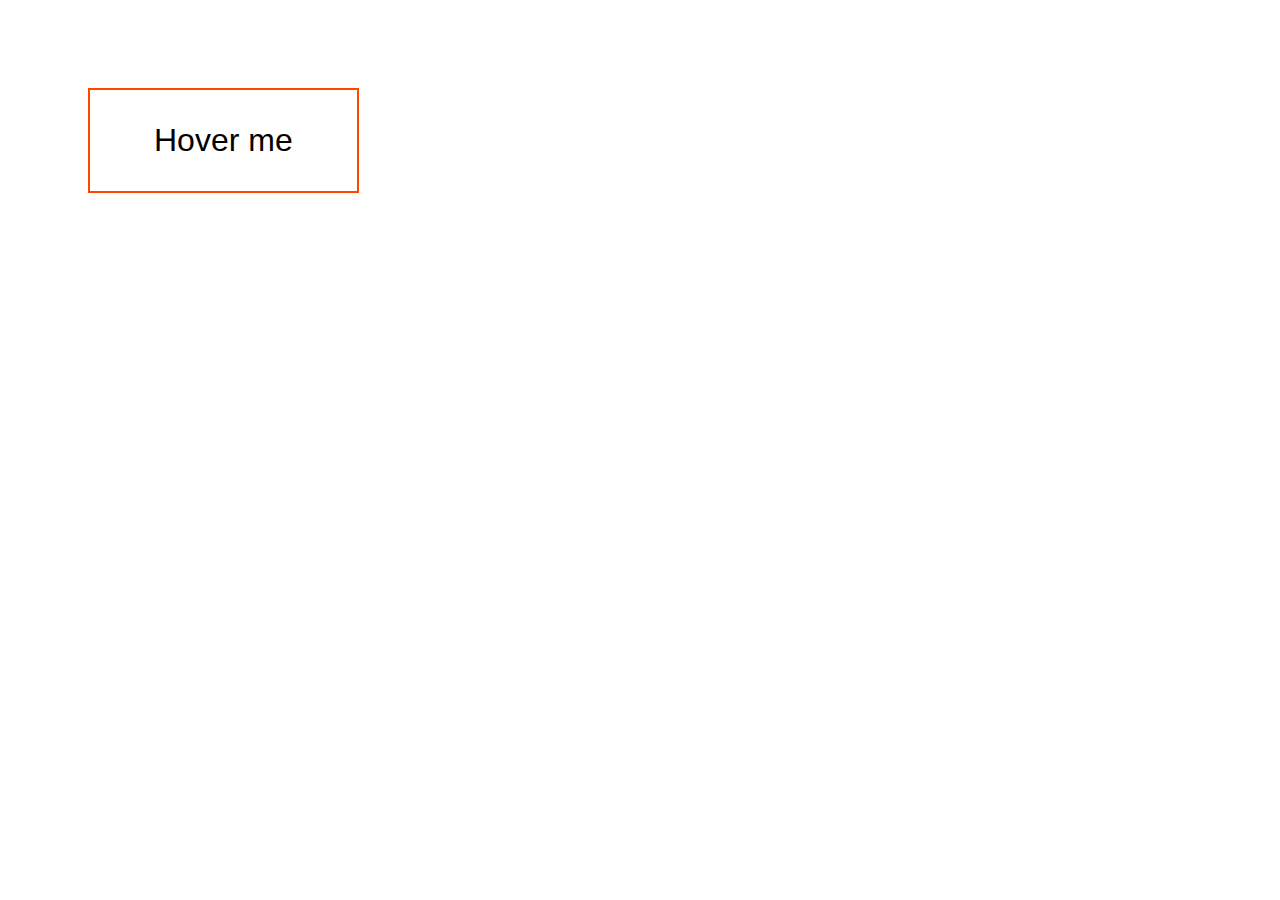
<file: css-animation/1. Transition/index.html>
<!DOCTYPE html>
<html lang="en">
  <head>
    <meta charset="UTF-8" />
    <meta name="viewport" content="width=device-width, initial-scale=1.0" />
    <meta http-equiv="X-UA-Compatible" content="ie=edge" />
    <link rel="stylesheet" href="style.css" />
    <title>CSS Animation - Transition</title>
  </head>
  <body>
    <button>Hover me</button>
  </body>
</html>
</file>
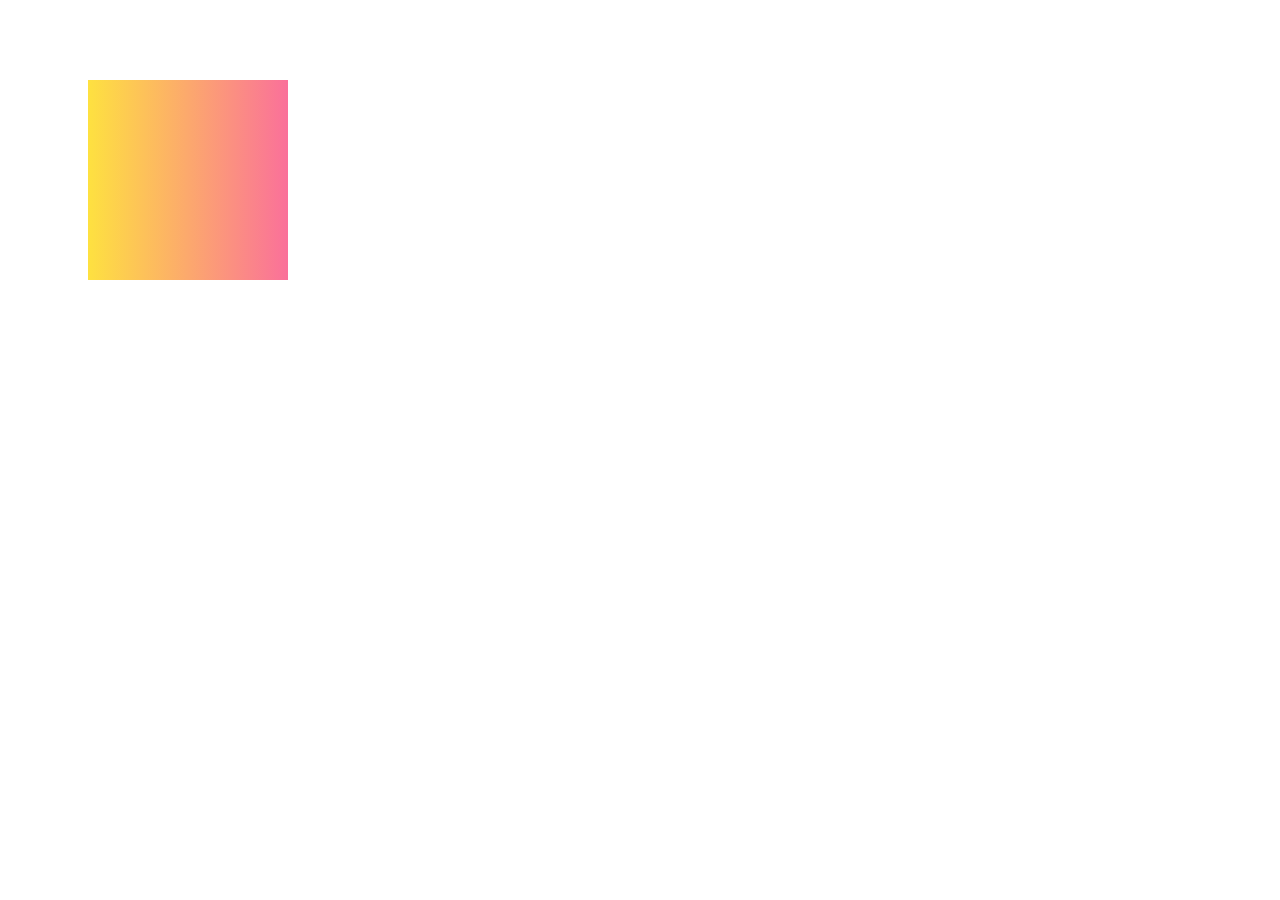
<file: css-animation/2. Transform/index.html>
<!DOCTYPE html>
<html lang="en">
  <head>
    <meta charset="UTF-8" />
    <meta name="viewport" content="width=device-width, initial-scale=1.0" />
    <meta http-equiv="X-UA-Compatible" content="ie=edge" />
    <link rel="stylesheet" href="style.css" />
    <title>CSS Animation - Transform</title>
  </head>
  <body>
    <div class="box"></div>
  </body>
</html>
</file>
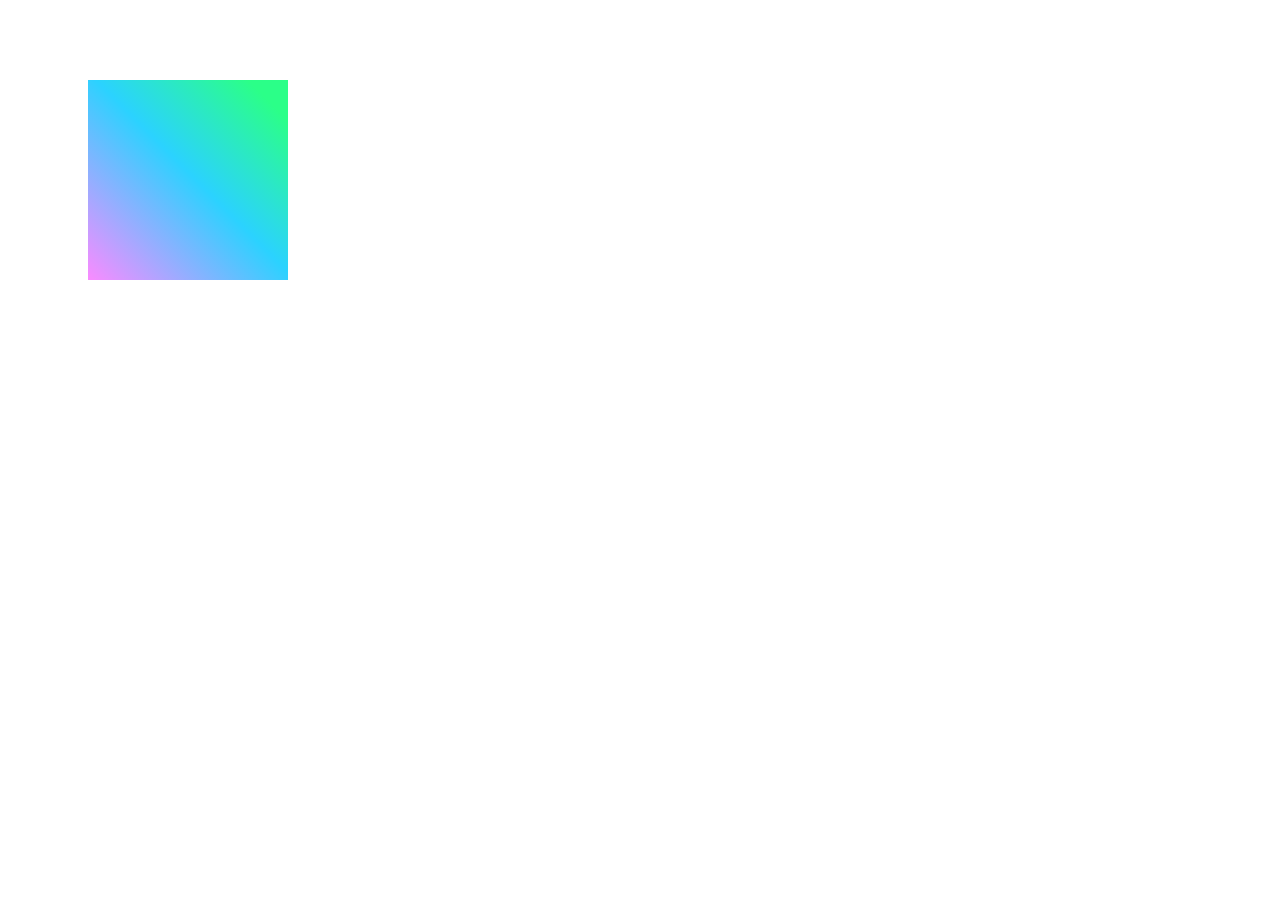
<file: css-animation/3. Animation/index.html>
<!DOCTYPE html>
<html lang="en">
  <head>
    <meta charset="UTF-8" />
    <meta name="viewport" content="width=device-width, initial-scale=1.0" />
    <meta http-equiv="X-UA-Compatible" content="ie=edge" />
    <link rel="stylesheet" href="style.css" />
    <title>CSS Animation - @keyframes</title>
  </head>
  <body>
    <div class="box"></div>
  </body>
</html>
</file>
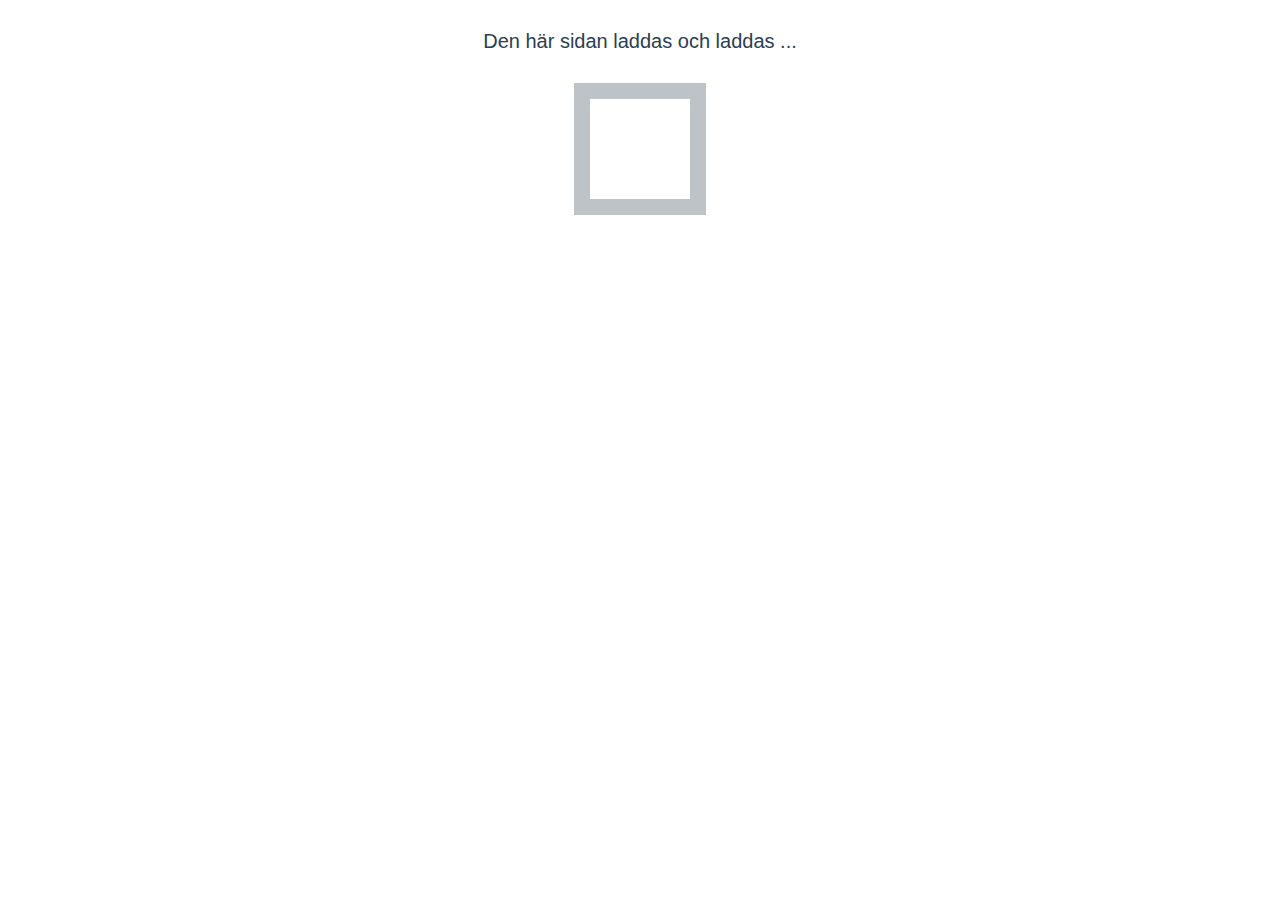
<file: css-animation/4. Sidladdare/index.html>
<!DOCTYPE html>
<html lang="en">
  <head>
    <meta charset="UTF-8" />
    <meta name="viewport" content="width=device-width, initial-scale=1.0" />
    <meta http-equiv="X-UA-Compatible" content="ie=edge" />
    <link rel="stylesheet" href="style.css" />
    <title>CSS Animation - Sidladdare</title>
  </head>
  <body>
    <div class="container">
      <h1>Den här sidan laddas och laddas ...</h1>
      <div class="loader"></div>
    </div>
  </body>
</html>
</file>
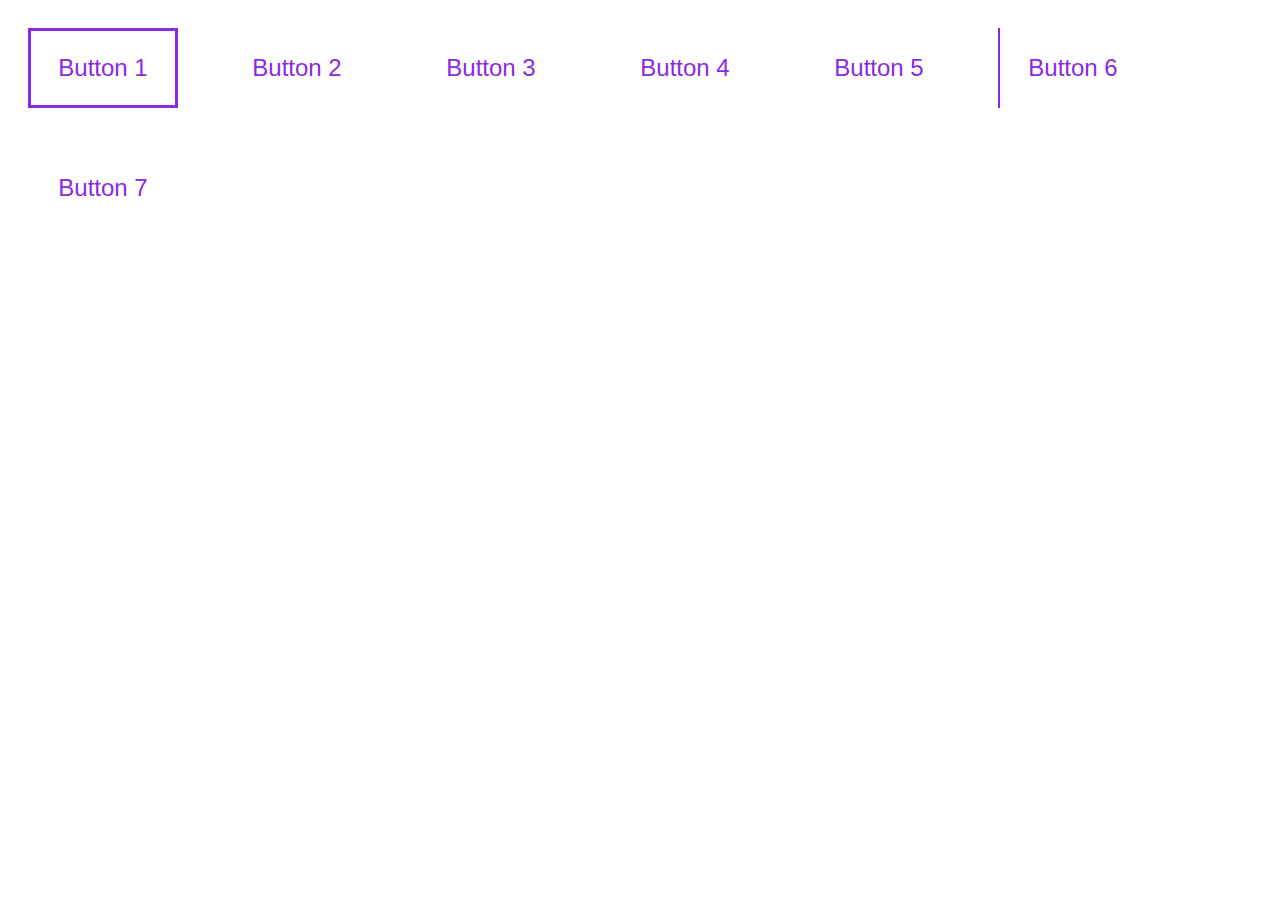
<file: css-animation/5. Animerade knappar/index.html>
<!DOCTYPE html>
<html lang="en">
  <head>
    <meta charset="UTF-8" />
    <meta name="viewport" content="width=device-width, initial-scale=1.0" />
    <meta http-equiv="X-UA-Compatible" content="ie=edge" />
    <link rel="stylesheet" href="style.css" />
    <title>CSS Animation - Animerade knappar</title>
  </head>
  <body>
    <button id="one">Button 1</button>
    <button id="two">Button 2</button>
    <button id="three">Button 3</button>
    <button id="four">Button 4</button>
    <button id="five"><span id="five-span"></span>Button 5</button>
    <button id="six">Button 6</button>
    <button id="seven">Button 7</button>
  </body>
</html>
</file>
<file: css-animation/1. Transition/style.css>
button {
    border: 2px solid orangered;
    background-color: #fff;
    color: #000;
    font-size: 2rem;
    padding: 1em 2em; 
    margin: 80px;
    
    /*transition-property - Vilken egenskap ska inluderas i övergången? (width, height, opacity, all, etc)*/
   
    /*transition-duration - Hur lång tid övergången tar (ms, s)*/
    
    /*transition-timing-function - Kurva hur övergången sker - linjärt, snabbt->långsamt, egen funktion med cubic-bezier osv.*/
   
    /*transition-delay Fördröjning för övergånen (ms, s) */
   
    /* Shorthand */
    /*transition: all 1s ease-in 300ms;*/
  
  }
  
  /* Det som ändras när musen är över elementet*/
  button:hover {
    background-color: orangered;
    color: #fff;
  }
</file>
<file: css-animation/2. Transform/style.css>
.box {
    width: 200px;
    height: 200px;
    margin: 80px;
    background-image: linear-gradient(90deg, #fee140 0%, #fa709a 100%);
  
  }
  
  /* Det som ändras när musen är över elementet*/
  .box:hover {
    /*TRANSFORM*/
    /*rotate() - Rotera (deg, rad, turn) */
    
    /*translateX(), translateY() - Flytta i x-led eller y-led*/
    
    /*scale() - Ändra storlek (2 är dubbelt så stort, 0.5 häften)*/
    
    /*skew() - "Skeva" ett element (deg)*/
    
  }
</file>
<file: css-animation/3. Animation/style.css>
.box {
    width: 200px;
    height: 200px;
    margin: 80px;
    background-image: linear-gradient(
      45deg,
      #fa8bff 0%,
      #2bd2ff 52%,
      #2bff88 90%
    );
   /*animation: demo 3s 300ms infinite;*/
  }
  
  .box:hover {
    /*animation-play-state: paused;*/
  }
  
  /* Definerar vad som ska ändras i animation vid viss % av förloppet*/
  @keyframes demo {
    0% {
    
  
    }
   
    100% {
       
     
    }
  }
</file>
<file: css-animation/4. Sidladdare/style.css>
/* Färger 
#1abc9c
#3498db
#2ecc71
#3498db
#9b59b6
*/

.container {
    margin: 30px;
    text-align: center;
  }
  
  h1 {
    font-family: Helvetica, Sans-serif;
    color: #2c3e50;
    margin: 0;
    padding: 0;
    font-weight: 300;
    font-size: 20px;
  }
  
  .loader {
    margin: auto;
    margin-top: 30px;
    margin-bottom: 100px;
    border: 16px solid #bdc3c7;
    width: 100px;
    height: 100px;
    /*animation: spin 2s linear infinite;*/
  
  }
  
  @keyframes spin {
      0% {
       
      }
     
      100% {
     
      }
      
  }
</file>
<file: css-animation/5. Animerade knappar/style.css>
/* Styling för alla knappar */

button {
    width: 150px;
    height: 80px;
    color: blueviolet;
    border: none;
    background-color: transparent;
    margin: 20px;
    cursor: pointer;
    font-size: 1.5em;
  }
  
  /* Knapp 1*/
  
  #one {
    border: 3px solid blueviolet;
    transition-duration: 700ms;
    transition-delay: 300ms;
  }
  #one:hover {
    background-color: blueviolet;
    color: #fff;
  }
  
  /* Knapp 2*/
  
  #two {
    position: relative;
  }
  /* Detta kallas pseudoelement */
  #two::after {
    position: absolute;
    content: "";
    top: 0;
    left: 0;
    width: 0%;
    height: 2px;
    background-color: blueviolet;
    transition-duration: 0.3s;
  }
  /* Detta kallas pseudoelement */
  #two::before {
    position: absolute;
    content: "";
    bottom: 0;
    right: 0;
    width: 0%;
    height: 2px;
    background-color: blueviolet;
    transition-duration: 0.3s;
  }
  #two:hover::after,
  #two:hover::before {
    width: 100%;
  }
  
  /* Knapp 3*/
  
  #three {
    position: relative;
    transition: 0.5s ease-out;
  }
  #three::after {
    content: "";
    position: absolute;
    width: 100%;
    height: 0%;
    background-color: blueviolet;
    bottom: 0;
    left: 0;
    z-index: -1;
    transition: 0.5s ease-in-out;
  }
  #three:hover {
    color: #fff;
  }
  #three:hover::after {
    height: 100%;
  }
  
  /* Knapp 4*/
  
  #four {
    position: relative;
    transition-duration: 0.4s;
  }
  
  #four::after {
    content: "";
    position: absolute;
    width: 0%;
    height: 0%;
    background-color: blueviolet;
    top: 0;
    right: 0;
    transition: 0.4s;
    z-index: -1;
  }
  
  #four::before {
    content: "";
    position: absolute;
    width: 0%;
    height: 0%;
    background-color: blueviolet;
    bottom: 0;
    left: 0;
    transition: 0.4s;
    z-index: -1;
  }
  #four:hover {
    color: #fff;
  }
  #four:hover::after,
  #four:hover::before {
    width: 100%;
    height: 100%;
  }
  
  /* Knapp 5*/
  
  #five {
    position: relative;
  }
  
  #five::after {
    content: "";
    background-color: blueviolet;
    position: absolute;
    width: 0%;
    height: 2px;
    top: 0;
    left: 0;
    transition-duration: 0.3s;
  }
  
  #five::before {
    content: "";
    background-color: blueviolet;
    position: absolute;
    width: 0%;
    height: 2px;
    bottom: 0;
    right: 0;
    transition-duration: 0.3s;
  }
  
  #five-span::after {
    content: "";
    background-color: blueviolet;
    position: absolute;
    width: 2px;
    height: 0%;
    top: 0;
    right: 0;
    transition-duration: 0.3s;
  }
  #five-span::before {
    content: "";
    background-color: blueviolet;
    position: absolute;
    width: 2px;
    height: 0%;
    bottom: 0;
    left: 0;
    transition-duration: 0.3s;
  }
  
  #five:hover::after {
    width: 100%;
  }
  #five:hover > #five-span::after {
    transition-delay: 0.3s;
    height: 100%;
  }
  #five:hover::before {
    transition-delay: 0.6s;
    width: 100%;
  }
  #five:hover > #five-span::before {
    transition-delay: 0.9s;
    height: 100%;
  }
  
  /* Knapp 6*/
  #six {
    position: relative;
    transition: cubic-bezier(0.895, 0.03, 0.685, 0.22);
    transition-duration: 0.4s;
  }
  
  #six::after {
    content: "";
    position: absolute;
    background-color: blueviolet;
    width: 1%;
    height: 100%;
    left: 0;
    top: 0;
    transition: cubic-bezier(0.895, 0.03, 0.685, 0.22);
    transition-duration: 0.4s;
    z-index: -1;
  }
  
  #six:hover {
    color: #fff;
  }
  
  #six:hover::after {
    width: 100%;
  }
  
  /* Knapp 7*/
  
  #seven {
    position: relative;
    transition: cubic-bezier(0.175, 0.885, 0.32, 1.275);
    transition-duration: 0.4s;
  }
  
  #seven::after {
    content: "";
    position: absolute;
    background-color: blueviolet;
    width: 0%;
    height: 0%;
    top: 45%;
    left: 45%;
    transition: cubic-bezier(0.175, 0.885, 0.32, 1.275);
    transition-duration: 0.4s;
    z-index: -1;
    border-radius: 50%;
  }
  #seven:hover::after {
    width: 100%;
    height: 100%;
    top: 0%;
    left: 0;
    border-radius: 0;
  }
  #seven:hover {
    color: #fff;
  }
</file>
